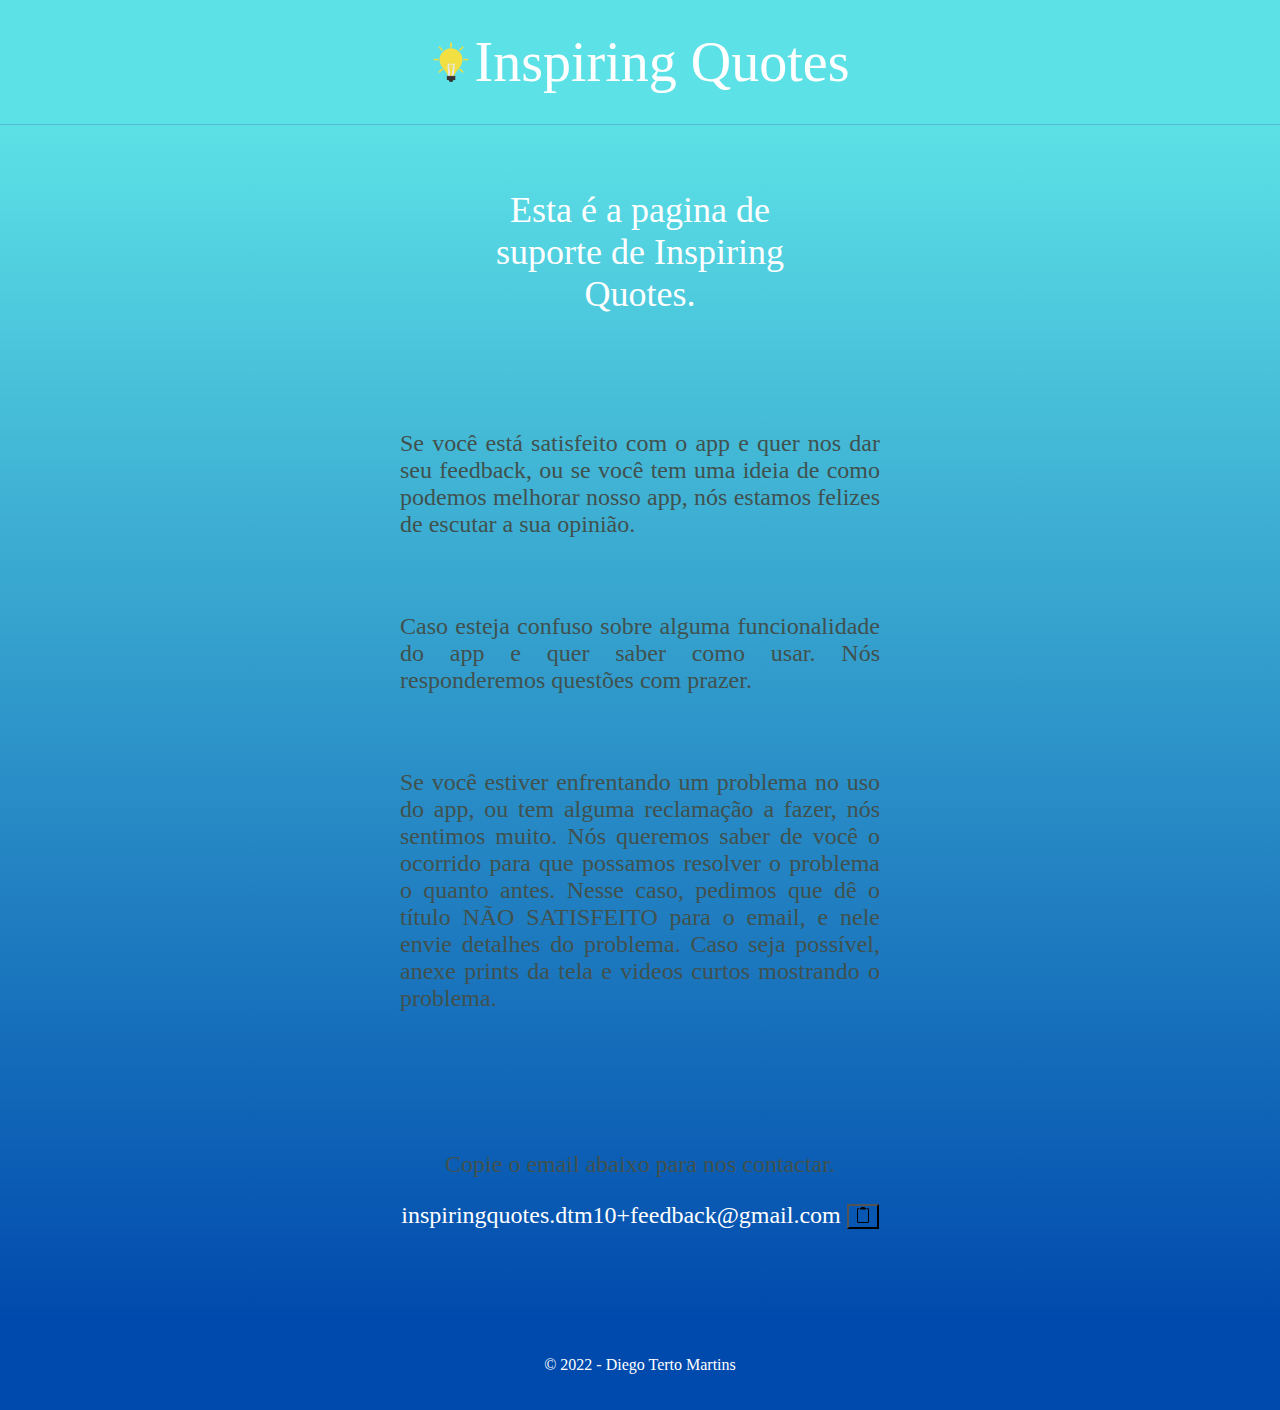
<file: index.html>
<!DOCTYPE html>
<html lang="pt-BR">
<head>
    <meta charset="UTF-8">
    <meta http-equiv="X-UA-Compatible" content="IE=edge">
    <meta name="viewport" content="width=device-width, initial-scale=1.0">
    <title>Suporte</title>

    <!-- Styles -->
    <!-- CSS only -->
    <link href="https://cdn.jsdelivr.net/npm/bootstrap@5.2.2/dist/css/bootstrap.min.css" rel="stylesheet" integrity="sha384-Zenh87qX5JnK2Jl0vWa8Ck2rdkQ2Bzep5IDxbcnCeuOxjzrPF/et3URy9Bv1WTRi" crossorigin="anonymous">
    <link rel="stylesheet" href="css/styles.css"><link>


    <!-- Fonts -->
    <link rel="preconnect" href="https://fonts.googleapis.com"> 
    <link rel="preconnect" href="https://fonts.gstatic.com" crossorigin> 
    <link href="https://fonts.googleapis.com/css2?family=Merriweather+Sans:wght@300;400&family=Merriweather:wght@300;400&display=swap" rel="stylesheet">
</head>
<body>
    <div class="top-container">
      <br>
        <table class="center">
          <tr>
              <td class="title"><img class="bulb-img" src="images/bulb-icon.png" alt="bulb-img"></td>
              <td><h1 class="title">Inspiring Quotes</h1></td>
          </tr>
        </table> 
      <br>          
      <hr>
    </div>

    <div class="support-body-container">
        <div class="explanation-container">
            <h2 class="support-header">Esta é a pagina de suporte de Inspiring Quotes.</h2>
            <br>
            <p class="support-subheader">Se você está satisfeito com o app e quer nos dar seu feedback, ou se você tem uma ideia de como podemos melhorar nosso app, nós estamos felizes de escutar a sua opinião.</p> 
            <br>
            <p class="support-subheader">Caso esteja confuso sobre alguma funcionalidade do app e quer saber como usar. Nós responderemos  questões com prazer.</p> 
            <br>
            <p class="support-subheader">Se você estiver enfrentando um problema no uso do app, ou tem alguma reclamação a fazer, nós sentimos muito. Nós queremos saber de você o ocorrido para que possamos resolver o problema o quanto antes. Nesse caso, pedimos que dê o título NÃO SATISFEITO para o email, e nele envie detalhes do problema. Caso seja possível, anexe prints da tela e videos curtos mostrando o problema. </p> 
            <br>

            <div class="email">
              <p >Copie o email abaixo para nos contactar.</p>
              <p id="email">inspiringquotes.dtm10+feedback@gmail.com <button type="button" class="btn-secondary" onclick="copyEmail()"><svg xmlns="http://www.w3.org/2000/svg" width="16" height="16" fill="currentColor" class="bi bi-clipboard2" viewBox="0 0 16 16">
                <path d="M3.5 2a.5.5 0 0 0-.5.5v12a.5.5 0 0 0 .5.5h9a.5.5 0 0 0 .5-.5v-12a.5.5 0 0 0-.5-.5H12a.5.5 0 0 1 0-1h.5A1.5 1.5 0 0 1 14 2.5v12a1.5 1.5 0 0 1-1.5 1.5h-9A1.5 1.5 0 0 1 2 14.5v-12A1.5 1.5 0 0 1 3.5 1H4a.5.5 0 0 1 0 1h-.5Z"></path>
                <path d="M10 .5a.5.5 0 0 0-.5-.5h-3a.5.5 0 0 0-.5.5.5.5 0 0 1-.5.5.5.5 0 0 0-.5.5V2a.5.5 0 0 0 .5.5h5A.5.5 0 0 0 11 2v-.5a.5.5 0 0 0-.5-.5.5.5 0 0 1-.5-.5Z"></path>
              </svg></button></p> <button id="hidden" class="hidden">Copiado</button>
            </div>
            
            
        </div>
    </div> 

    <div class="bottom-container">
        <p class="copyright"> © 2022 - Diego Terto Martins</p>
    </div>

    <script src="index.js"></script>
</body>
</html>
</file>
<file: css/styles.css>
body {
    margin: 0;
    font-family: "MerriweatherSans-Light";
    font-size: 1.5rem;
    color: #40514E
}

img {
    max-width:70%;
    height: auto;
    margin-left: 0;
}

h1, h2 {
    font-family: "Merriwheather-Light";
    color: rgb(81, 155, 201);
    font-weight: normal;
    text-align: justify;
    margin: 0 auto;
}

hr {
    border-style: solid none none none;
    /* border-width: 0.4rem; */
    border-color: rgba(77, 148, 198, 0.5);
    width: 100%;
    text-align: center;
    margin: 0;
}

td {
    height: 3rem;
    vertical-align: middle;
}

.btn-secondary {
    background-color: transparent;
}

.center {
    margin-left: auto;
    margin-right: auto;
}

.support-body-container {
    background-image: linear-gradient(#5ce1e6, #004aad);
}

.support-header {
    color: white;
    margin-left: 25rem;
    margin-right: 25rem;
    text-align: center;
    padding: 4rem;
}

.support-subheader {
    color: #40514E;
    margin-left: 25rem;
    margin-right: 25rem;
    text-align: justify;
}

.title {
    font-size: 3.5rem;
    color: white;
    text-align: left;
}

.bottom-container {
    background-color: #004aad;
    margin: auto;
    text-align: center;
    padding: 20px;
    font-size: 1.2rem;
}

.bulb-img {
    float: left;
    max-width: 2.5rem;
}

.copyright {
    color: white;
    font-size: 1rem;
}

.btn {
    color: rgb(81, 155, 201);
}

.email {
    text-align: center;
    padding-top: 4rem;
    padding-bottom: 4rem;
}

:hover.btn-secondary {
    color:rgb(156, 190, 238)
}

.middle-container {
    color: #40514E;
}


.mockups-texts {
    text-align: justify;
    line-height: 2;
    padding-bottom: 2rem;
}

.mood-description {
    color: rgb(81, 155, 201);
    text-align: center;
}

.top-container {
    background-color: #5ce1e6;
    color: white;
}


.right-container {
    /* height: 328px; */
    text-align: right;
    
}

.message-container {
    text-align: left;
}

.row-container {
    padding: 0 10rem 10rem 11.5rem;
}

.row {
    --bs-gutter-y: 1.5rem;
}



#support-page-button {
    text-decoration: underline;
}

#email {
    color: #fff;
    margin: 0;
}

#hidden{
    background-color: transparent;
    color: #fff;
    border-style: none;
}

.hidden {
    visibility: hidden;
}

@media screen and (max-width: 992px) {
    
    h2 {
        font-family: "Merriwheather-Light";
        color: rgb(81, 155, 201);
        font-size: 1.8rem;
        font-weight: normal;
        text-align: center;
        padding-bottom: 1rem;
    }

    table {
        margin-left: 0;
    }

    td {
        height: 2rem;
    }

    .block-container {
        margin-left: 5rem;
        margin-right: 5rem;
    }

    .bottom-container {
        font-size: 0.8rem;
        padding: 5px;
    }

    .bulb-img {
        max-width: 4.5rem;
        height: auto;
    }

    .copyright {
        font-size: 0.8rem;
    }

    .support-body-container {
        margin: 0;
    }

    .support-header {
        text-align: center;
        font-size: 1.8rem;
        margin-left: 5rem;
        margin-right: 5rem;
    }

    .support-subheader {
        text-align: center;
        font-size: 1.5rem;
        margin-left: 5rem;
        margin-right: 5rem;
    }

    .title {
        font-size: 2rem;
    }

    .navbar .collapse {
        margin-right: 5rem;
    }
    
}

@media screen and (max-width: 540px) {
    
    h2 {
        font-family: "Merriwheather-Light";
        color: rgb(81, 155, 201);
        font-size: 1.2rem;
        font-weight: normal;
        text-align: center;
        padding-bottom: 1rem;
    }

    img {
        max-width:35%;
        height: auto;
    }

    table {
        margin-left: 0;
    }

    td {
        height: 1.5rem;
    }

    .bulb-img {
        max-width: 1.5rem;
        height: auto;
    }

    .support-header {
        text-align: center;
        font-size: 1.6rem;
    }

    .support-subheader {
        text-align: center;
        font-size: 1.4rem;
    } 
}
</file>
